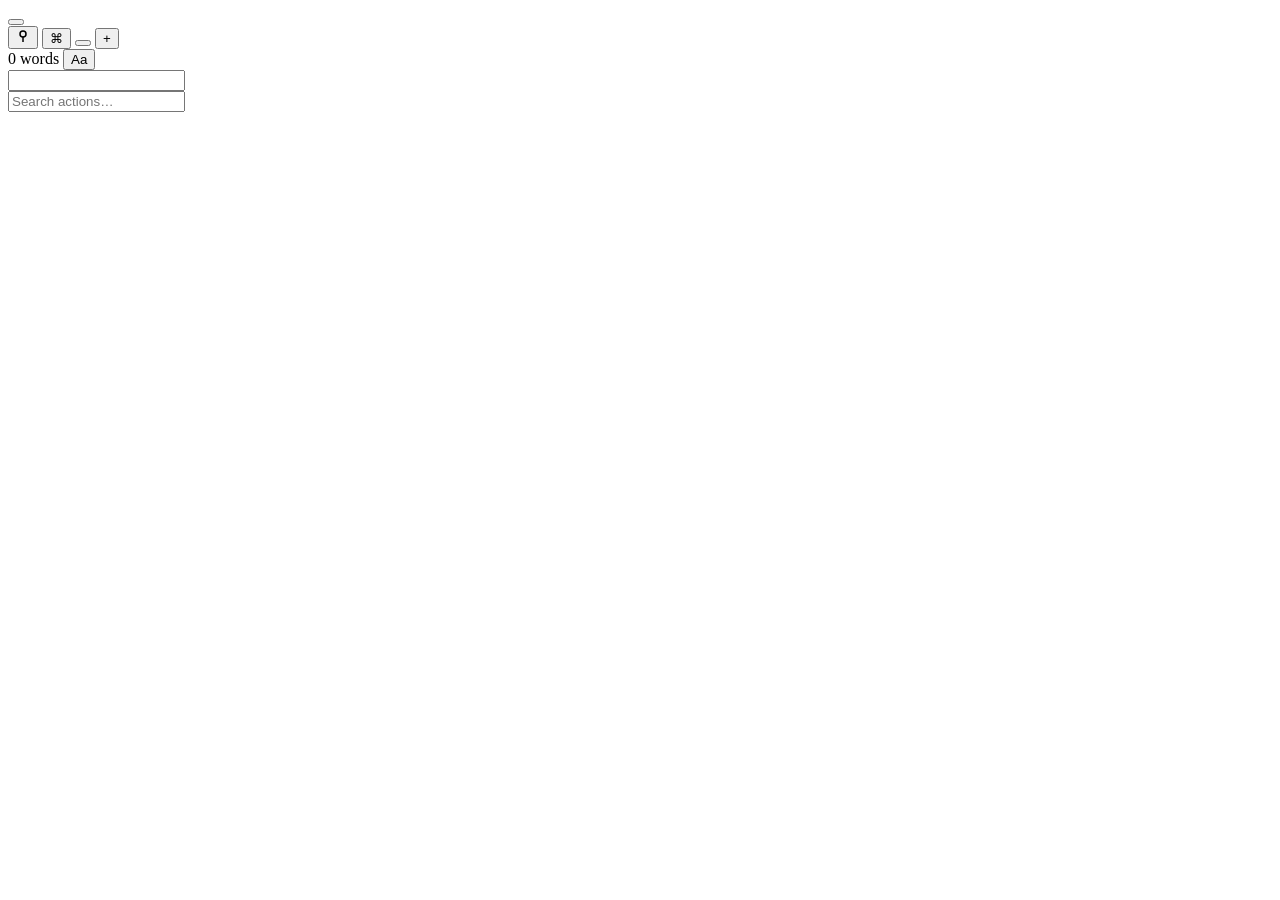
<file: Editor/src/index.html>
<!doctype html>
<html lang="en">
  <head>
    <meta charset="utf-8" />
    <!--
      No viewport meta and no external anything. This document is loaded from a custom scheme inside a
      WKWebView with no network access, so every byte it needs is inlined by the bundler. A <link> to a
      CDN would not merely be slow here — it would not resolve at all.
    -->
    <title>Pane</title>
    <style>__STYLES__</style>
  </head>
  <body>
    <div class="pane" id="pane" data-focused>
      <!--
        Title bar: one close dot, then the title (empty until you scroll past the H1), then exactly
        three buttons. Decision 22 fixes this list; anything new goes in ⌘K instead (decision 17).
      -->
      <header class="pane__titlebar" id="titlebar">
        <!-- Three boxes: the dot, the title, the buttons. The two outer ones flex equally from a
             zero basis, so whatever space the title does not use is split evenly and the title
             lands on the *window's* centre rather than on the centre of the gap between a 12px dot
             and a 116px button cluster. When the pane gets narrow the buttons stop giving ground
             and the title simply takes what is left — which is the whole point: reserving the
             cluster's width on both sides left 20px of title at the minimum width. -->
        <div class="pane__titlebar-side">
          <button class="pane__close" id="close" aria-label="Close pane"></button>
        </div>

        <div class="pane__title" id="pane-title"></div>

        <div class="pane__titlebar-side pane__titlebar-side--right">

        <!-- The pin is STATE, not a permanent control: it is in the bar only while the pane is
             pinned, and clicking it there unpins. As a fourth always-present button it was the one
             icon in the title bar whose meaning nobody could read off it — decision 54. -->
        <button class="icon-button" id="pin" data-action="pin" aria-label="Unpin pane" aria-pressed="false" title="Unpin ⇧⌘P">
          <svg width="14" height="14" viewBox="0 0 14 14" aria-hidden="true">
            <circle class="pin-head" cx="7" cy="5" r="3" fill="none" stroke="currentColor" stroke-width="1.5" />
            <line class="pin-stem" x1="7" y1="8" x2="7" y2="13" stroke="currentColor" stroke-width="1.5" />
          </svg>
        </button>

        <button class="icon-button icon-button--cmd" id="open-actions" data-action="actions" aria-label="Actions" title="Actions ⌘K">⌘</button>

        <button class="icon-button" id="browse" data-action="browse" aria-label="Browse notes" title="Notes ⌘P">
          <span class="icon-button__lines" aria-hidden="true"><i></i><i></i><i></i></span>
        </button>

          <button class="icon-button icon-button--plus" id="new-note" data-action="new" aria-label="New note" title="New note ⌘N">+</button>
        </div>
      </header>

      <!--
        One line, above the content, for the three states the design record never drew: a conflict
        sibling was written (decision 8), a note is coming down from iCloud (decision 13), or
        something went wrong. No button — decision 8 is explicit that the pane is never made
        read-only and that typing must not have to be resumed. It is dismissed by being fixed, or by
        clicking it.
      -->
      <!-- Transient confirmation for something destructive. Absolutely positioned on purpose:
           the banner below is in the layout and feeds `reportContentHeight`, so a message that
           comes and goes there would pulse the window (decision 44's hazard). This floats. -->
      <div class="pane__toast" id="toast" role="status" aria-live="polite" hidden></div>

      <div class="pane__banner" id="banner" role="status" hidden>
        <span class="pane__banner-dot" aria-hidden="true"></span>
        <span class="pane__banner-text" id="banner-text"></span>
      </div>

      <div class="pane__content">
        <div class="pane__scroll" id="editor-host"></div>
      </div>

      <!-- One footer row. The format bar replaces it rather than stacking below it. -->
      <footer class="pane__footer">
        <!-- The ⌘K hint that used to sit here is gone: the title bar carries a ⌘ button now
             (decision 54), which is the discovery path frame 2a traded away and then a better one
             than a word in a corner. -->
        <span class="pane__footer-side"></span>
        <span class="pane__words" id="word-count">0 words</span>
        <span class="pane__footer-side pane__footer-side--end">
          <button class="icon-button icon-button--sm" id="format-toggle" aria-label="Formatting" title="Format ⌥⌘,">Aa</button>
        </span>
      </footer>

      <div class="format-bar" id="format-bar" role="toolbar" aria-label="Formatting"></div>

      <!-- ⌘F. The third state of the footer row — see the note at the top of find.ts. -->
      <div class="find" id="find" role="search" aria-label="Find in note"></div>

      <!-- Everything the pane holds that is not the open overlay. Covers the whole pane, takes the
           click that would otherwise land in the note behind, and closes the overlay with it. -->
      <div class="pane__scrim" id="overlay-scrim" aria-hidden="true"></div>

      <!-- ⌘P. Lives inside the pane; see the note at the top of switcher.css. -->
      <div class="switcher" id="switcher" role="dialog" aria-label="Browse notes">
        <input
          class="switcher__search"
          id="switcher-search"
          type="text"
          autocomplete="off"
          autocorrect="off"
          autocapitalize="off"
          spellcheck="false"
          aria-controls="switcher-list"
        />
        <div class="switcher__list" id="switcher-list" role="listbox" aria-label="Notes"></div>
        <div class="switcher__footer" id="switcher-footer"></div>
      </div>

      <!-- ⌘K. Decision 17: everything that is not pin, switcher or new lives here, which is what
           keeps the title bar at three icons forever. Built the same way as the switcher above. -->
      <div class="actions" id="actions" role="dialog" aria-label="Actions">
        <input
          class="actions__search"
          id="actions-search"
          type="text"
          placeholder="Search actions…"
          autocomplete="off"
          autocorrect="off"
          autocapitalize="off"
          spellcheck="false"
          aria-controls="actions-list"
        />
        <div class="actions__list" id="actions-list" role="listbox" aria-label="Actions"></div>
      </div>
    </div>

    <script>__SCRIPT__</script>
  </body>
</html>
</file>
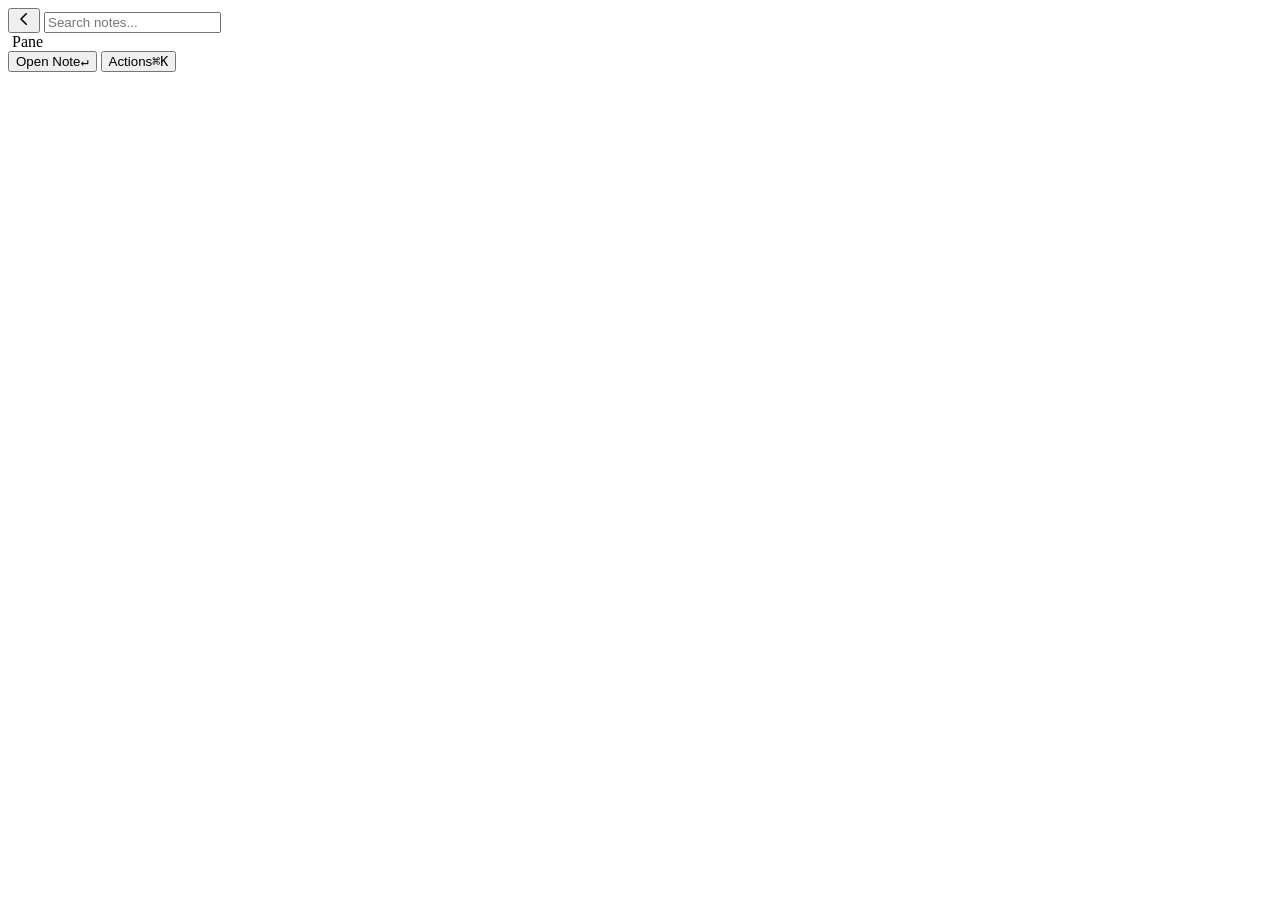
<file: Editor/src/browse.html>
<!doctype html>
<html lang="en">
  <head>
    <meta charset="utf-8" />
    <!-- Same rule as index.html: loaded off disk into a WKWebView with no network, so the bundler
         inlines every byte. -->
    <title>Browse Notes</title>
    <style>__STYLES__</style>
  </head>
  <body>
    <!--
      The browse window: Pane's "Summon Browse Notes" hotkey. Search on top, the list on the left,
      the selected note rendered on the right with its Information block, and the action bar floating
      over the bottom edge. Everything it shows arrives from Swift; it never touches a file.
    -->
    <div class="browse" id="browse">
      <header class="browse__search">
        <button class="browse__back" id="back" aria-label="Close" tabindex="-1">
          <svg width="16" height="16" viewBox="0 0 16 16" aria-hidden="true">
            <path d="M10.25 2.75 5 8l5.25 5.25" fill="none" stroke="currentColor" stroke-width="1.6"
                  stroke-linecap="round" stroke-linejoin="round" />
          </svg>
        </button>
        <input
          class="browse__input"
          id="search"
          type="text"
          placeholder="Search notes..."
          autocomplete="off"
          autocorrect="off"
          autocapitalize="off"
          spellcheck="false"
          aria-controls="list"
        />
      </header>

      <div class="browse__body">
        <div class="browse__list" id="list" role="listbox" aria-label="Notes"></div>
        <div class="browse__empty" id="empty" hidden>
          <!-- Drawn at its own size rather than the row icon scaled up, whose stroke and fold
               doubled into a blot. -->
          <svg class="browse__empty-icon" width="34" height="40" viewBox="0 0 34 40" aria-hidden="true">
            <path d="M8.5 3.25h11.4c.73 0 1.43.29 1.95.8l7.6 7.6c.51.52.8 1.22.8 1.95V33.5a3.25 3.25 0 0 1-3.25 3.25H8.5a3.25 3.25 0 0 1-3.25-3.25v-27A3.25 3.25 0 0 1 8.5 3.25Z" />
            <path d="M20.25 3.5v6.75a2.5 2.5 0 0 0 2.5 2.5H29.5" />
            <path d="M11.5 20.5h11M11.5 25.5h11M11.5 30.5h6.5" />
          </svg>
          <div class="browse__empty-title" id="empty-title">No Notes</div>
          <div class="browse__empty-hint" id="empty-hint"></div>
        </div>
        <div class="browse__scroll-thumb" id="scroll-thumb" aria-hidden="true"></div>
        <div class="browse__divider" aria-hidden="true"></div>

        <section class="browse__detail" aria-label="Preview">
          <div class="browse__preview" id="preview"></div>
          <div class="browse__placeholder" id="placeholder" hidden></div>
          <div class="browse__info" id="info" hidden>
            <div class="browse__info-heading">Information</div>
            <div class="browse__info-row"><span>Title</span><span id="info-title"></span></div>
            <div class="browse__info-row"><span>Modified</span><span id="info-modified"></span></div>
            <div class="browse__info-row" id="info-created-row"><span>Created</span><span id="info-created"></span></div>
          </div>
        </section>
      </div>

      <footer class="browse__bar">
        <div class="browse__pill browse__pill--title">
          <img class="browse__app-icon" id="app-icon" alt="" />
          <span>Pane</span>
        </div>
        <div class="browse__pill browse__pill--actions">
          <button class="browse__bar-button browse__bar-button--primary" id="primary" tabindex="-1">
            <span id="primary-label">Open Note</span><kbd>↵</kbd>
          </button>
          <button class="browse__bar-button" id="actions-button" tabindex="-1">
            <span>Actions</span><kbd>⌘</kbd><kbd>K</kbd>
          </button>
        </div>
      </footer>

      <!-- ⌘K: what can be done to the selected note. Floats above the action bar it belongs to. -->
      <div class="browse__actions" id="actions" role="dialog" aria-label="Actions" hidden>
        <div class="browse__actions-list" id="actions-list" role="listbox"></div>
        <input
          class="browse__actions-search"
          id="actions-search"
          type="text"
          placeholder="Search for actions..."
          autocomplete="off"
          autocorrect="off"
          autocapitalize="off"
          spellcheck="false"
        />
      </div>

      <div class="browse__toast" id="toast" role="status" aria-live="polite" hidden></div>
    </div>

    <script>__SCRIPT__</script>
  </body>
</html>
</file>
